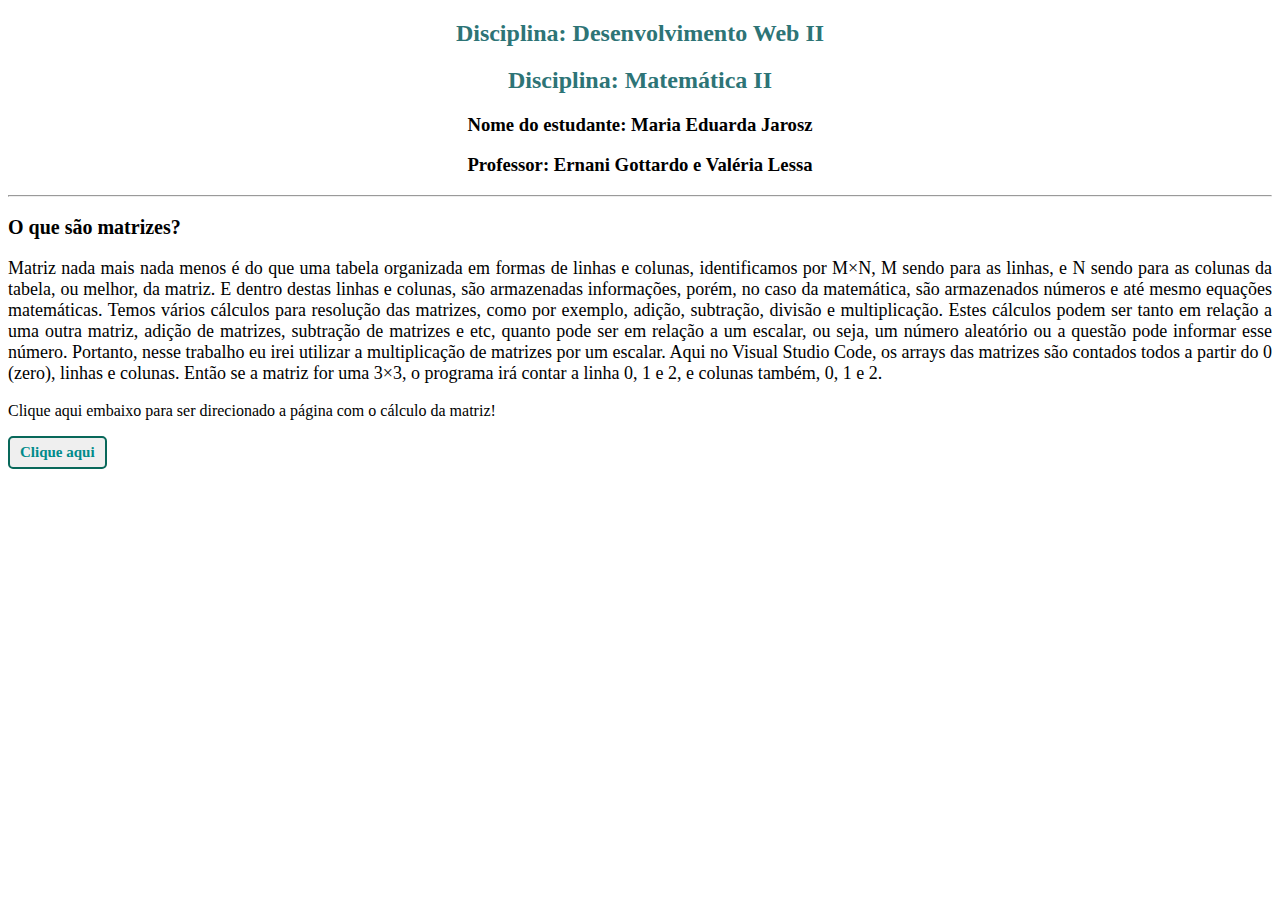
<file: index.html>
<!DOCTYPE html>

<html>

<head>

    <meta charset="utf8">
    <link rel="stylesheet" type="text/css" href="css/style.css">
    <title> Trabalho Matrizes Gráficas </title>
    

</head>

<body>

    <h2>Disciplina: Desenvolvimento Web II</h2>

    <h2>Disciplina: Matemática II</h2>

    <h3>Nome do estudante: Maria Eduarda Jarosz </h3>

    <h3>Professor: Ernani Gottardo e Valéria Lessa </h3>

    <hr />

    <p class = num1><b>O que são matrizes? </b></p>
    <p class = num2>Matriz nada mais nada menos é do que uma tabela organizada em formas de linhas e colunas, identificamos por M×N,
        M sendo para as linhas, e N sendo para as colunas da tabela, ou melhor, da matriz. E dentro destas linhas e
        colunas, são armazenadas informações, porém, no caso da matemática, são armazenados números e até mesmo equações
        matemáticas.
        Temos vários cálculos para resolução das matrizes, como por exemplo, adição, subtração, divisão e multiplicação.
        Estes cálculos podem ser tanto em relação a uma outra matriz, adição de matrizes, subtração de matrizes e etc,
        quanto pode ser em relação a um escalar, ou seja, um número aleatório ou a questão pode informar esse número.
        Portanto, nesse trabalho eu irei utilizar a multiplicação de matrizes por um escalar. Aqui no Visual Studio
        Code, os arrays das matrizes são contados todos a partir do 0 (zero), linhas e colunas. Então se a matriz for
        uma 3×3, o programa irá contar a linha 0, 1 e 2, e colunas também, 0, 1 e 2.
    </p>

    <p>Clique aqui embaixo para ser direcionado a página com o cálculo da matriz!</p>

    <a href="index2.html"><button class = "botao">Clique aqui</button></a>


</body>

</html>
</file>
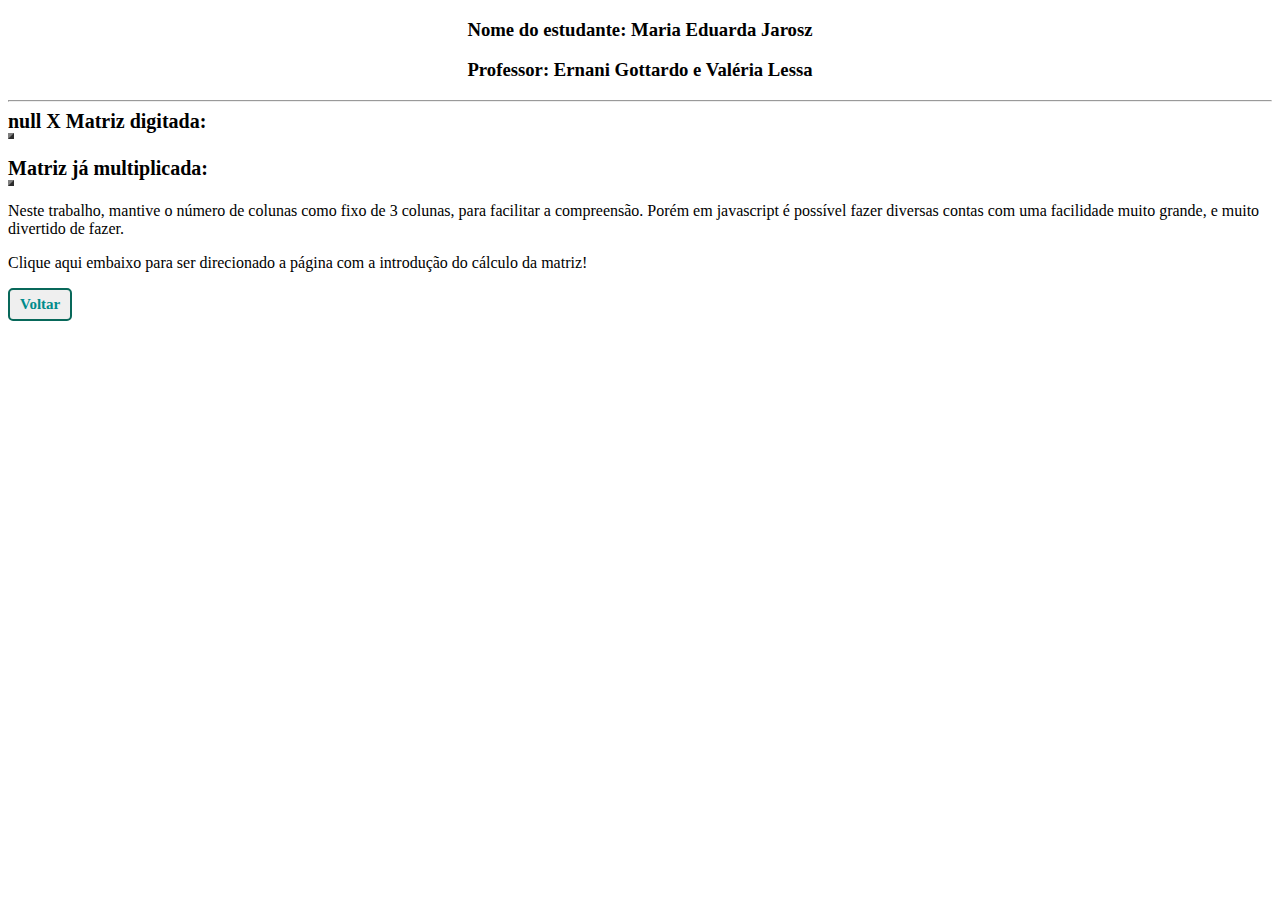
<file: index2.html>
<!DOCTYPE html>

<html>

<head>

    <meta charset="utf8">
    <link rel="stylesheet" type="text/css" href="css/style.css">
    <title> Trabalho Matrizes Gráficas </title>
    

</head>

<body>

    <h3>Nome do estudante: Maria Eduarda Jarosz </h3>

    <h3>Professor: Ernani Gottardo e Valéria Lessa </h3>

    <hr />

    <script type="text/javascript" src="js/trabalho.js"></script>

    <p>Neste trabalho, mantive o número de colunas como fixo de 3 colunas, para facilitar a compreensão. Porém em javascript é possível fazer diversas contas com uma facilidade muito grande, e muito divertido de fazer. </p>


    <p>Clique aqui embaixo para ser direcionado a página com a introdução do cálculo da matriz!</p>
    <a href="index.html"><button class = "botao">Voltar</button></a>

    </body>
    </html>
</file>
<file: css/style.css>
h2 {
    color: rgb(45, 116, 118);
    text-align: center;
}

h3 {
    text-align: center;
}

.num1 {
    font-size: 19px;
    text-align: justify;
}

.num2 {
    font-size: 18px;
    text-align: justify;
}

.botao {
    color:darkcyan;
    border: 2px solid #08685a;
    border-radius: 5px;
    display: inline-block;
    cursor: pointer;
    font-family:'Times New Roman', Times, serif;
    font-weight: bold;
    font-size: 15px;
    padding: 6px 10px;
}

.matriz{
    font-size: 20px;
}

b{
    font-size: 20px;
}
</file>
